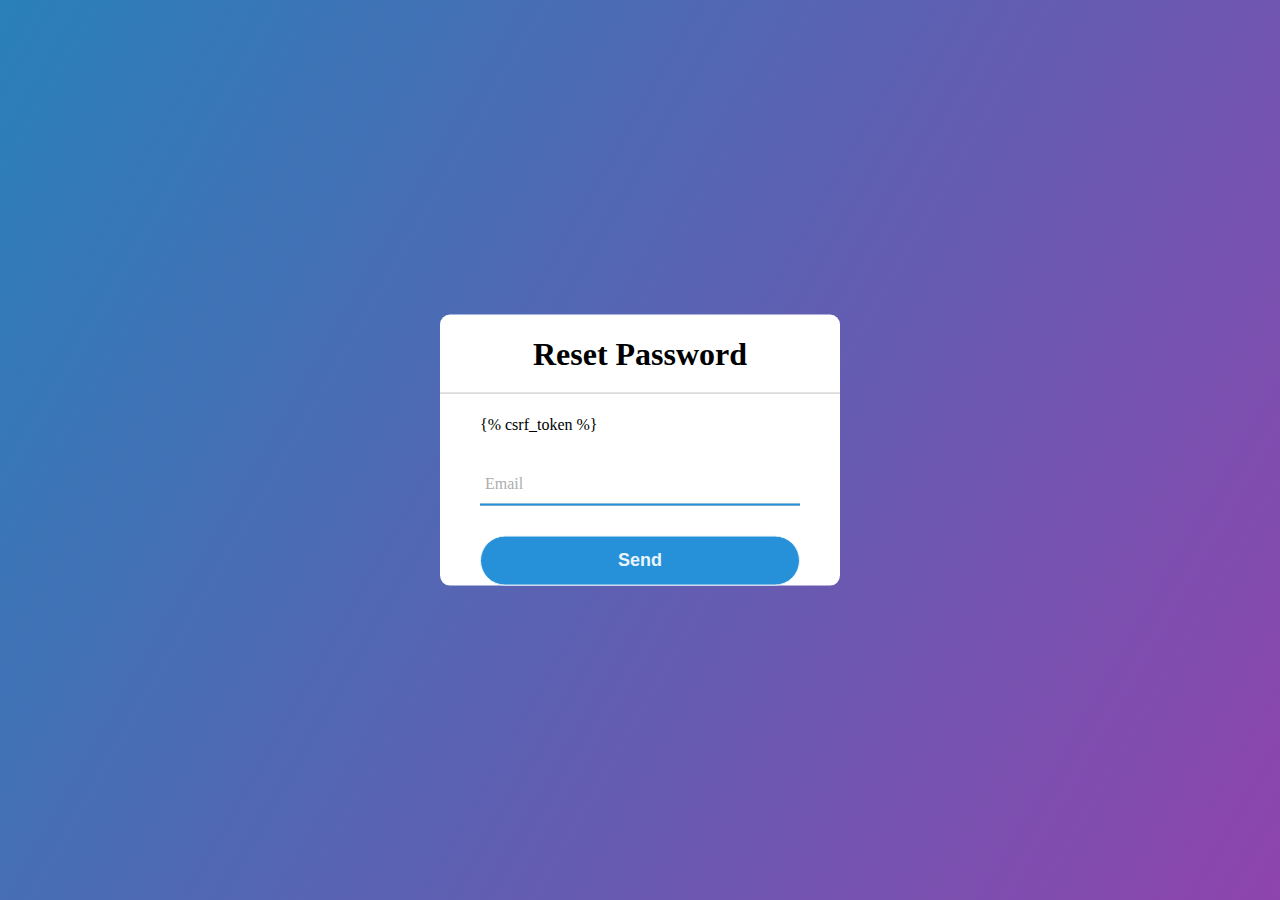
<file: templates/password_reset.html>
<!DOCTYPE html>
<html lang="en">
<head>
    <meta charset="UTF-8">
    <meta http-equiv="X-UA-Compatible" content="IE=edge">
    <meta name="viewport" content="width=device-width, initial-scale=1.0">
    <title>Document</title>
    <style>
        body{
            margin: 0;
            padding: 0;
            font-family: montserrat;
            background: linear-gradient(120deg, #2980b9, #8e44ad);
            height: 100vh;
            overflow: hidden;
        }
         .center{
            position: absolute;
            top: 50%;
            left: 50%;
            transform: translate(-50%, -50%);
            width: 400px;
            background: white;
            border-radius: 10px;

         }

         .center h1{
            text-align: center;
            padding: 0 0 20px 0;
            border-bottom: 1px solid silver;
         }

         .center form{
            padding: 0 40px;
            box-sizing: border-box;
         }

         form .txt_field{
            position: relative;
            border-bottom: 2px solid #adadad;
            margin: 30px 0;
         }
         .txt_field input{
            width: 100%;
            padding: 0 5px;
            height: 40px;
            font-size: 16px;
            border: none;
            background: none;
            outline: none;
         }

         .txt_field label{
            position: absolute;
            top: 50%;
            left: 5px;
            color: #adadad;
            transform: translateY(-50%);
            font-size: 16px;
            pointer-events: none;
            transition: .5s;
         }

         .txt_field span::before{
            content: '';
            position: absolute;
            top: 40px;
            left: 0;
            width: 100%;
            height: 2px;
            background: #2691d9;
            transition: .5s;

         }

         .txt_field input :focus ~ label,
         .txt_field input :valid ~ label{
            top: -5px;
            color: #2691d9;
         }

         txt_field input :focus ~ span::before,
         .txt_field input :valid ~ span::before{
            width: 100%;
         }


         .pass{
            margin: -5px 0 20px 5px;
            color: #a6a6a6;
            cursor: pointer;
         }

         .pass :hover{
            text-decoration: underline;
         }

         input[type="submit"]{
            width: 100%;
            height: 50px;
            border: 1px solid;
            background:#2691d9;
            border-radius: 25px;
            font-size: 18px;
            color: #e9f4fb;
            font-weight: 700;
            cursor: pointer;
            outline: none;

        }

        input[type="submit"]:hover{
            border-color: #2691d9;
            transition: .5s;

        }

        .signup_link{
            margin: 30px 0;
            text-align: center;
            font-size: 16px;
            color: #666666;
        }

        .signup_link a{
            color: #2691d9;
            text-align: none;
        }

        .signup_link a:hover{
            text-decoration: underline;
        }
    </style>
</head>
<body>
    <div class="center">
        <h1>Reset Password</h1>
        <form method="post" action="">
            {% csrf_token %}
            <div class="txt_field">
                <input type="text" name="email" required>
                <span></span>
                <label >Email</label>
            </div>
            <input type="submit" value="Send">

            
        </form>

    </div>
    
</body>
</html>
</file>
